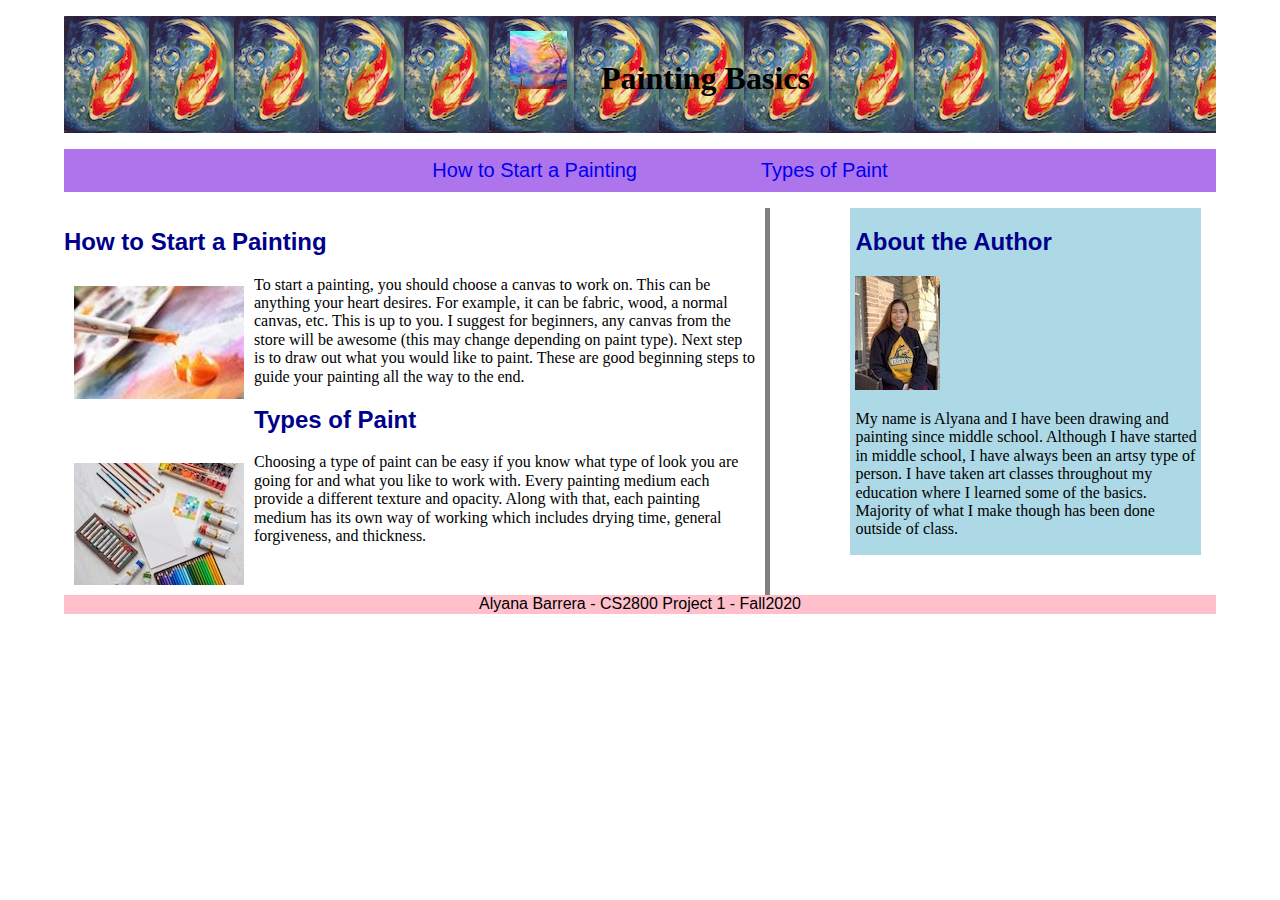
<file: project1/index.html>
<!DOCTYPE html>
<html lang="en">
<head> 
    <title>Painting Basics</title>
    <meta charset="utf-8">
    <meta name="viewport" content="width=device-width, initial-scale=1">
    <link rel="shortcut icon" href="images/favicon.ico">
    <link rel="stylesheet" href="css/normalize.css">
    <link rel="stylesheet" href="css/main.css">
</head>
 <body>
    <header>
        <ul>
        <li><img src="images/logo.jpg" alt="a.barrera"></li>
        <li><h1>Painting Basics</h1></li>
        </ul>
    </header>
    <nav>
        <ul>
        <li><a href="subtopics/start_painting.html">How to Start a Painting</a></li>
        <li><a href="subtopics/types_of_paint.html">Types of Paint</a></li>
        </ul>
    </nav>
    <main>
        <section>
            <a href="subtopics/start_painting.html"><h2>How to Start a Painting</h2></a>
            <a href="subtopics/start_painting.html"><img src="images/start_painting.jpg" alt="a.barrera"></a>
            <p>
                To start a painting, you should choose a canvas to work on. This can be anything your heart desires. For example, it can be fabric, wood, a normal canvas, etc. This is up to you. I suggest for beginners, any canvas from the store will be awesome (this may change depending on paint type). Next step is to draw out what you would like to paint. These are good beginning steps to guide your painting all the way to the end.
            </p>
        </section>
        <section>
            <a href="subtopics/types_of_paint.html"><h2>Types of Paint</h2></a>
            <a href="subtopics/types_of_paint.html"><img src="images/types_of_paint.jpg" alt="a.barrera"></a>
            <p>
                Choosing a type of paint can be easy if you know what type of look you are going for and what you like to work with. Every painting medium each provide a different texture and opacity. Along with that, each painting medium has its own way of working which includes drying time, general forgiveness, and thickness. 
            </p>
        </section>
    </main> 
    <aside>
        <h2>About the Author</h2>
        <img src="images/alyana.jpeg" alt="a.barrera">
        <p>
            My name is Alyana and I have been drawing and painting since middle school. Although I have started in middle school, I have always been an artsy type of person. I have taken art classes throughout my education where I learned some of the basics. Majority of what I make though has been done outside of class. 
        </p>
    </aside>
    <footer>Alyana Barrera - CS2800 Project 1 - Fall2020</footer>
 </body>
</html>
</file>
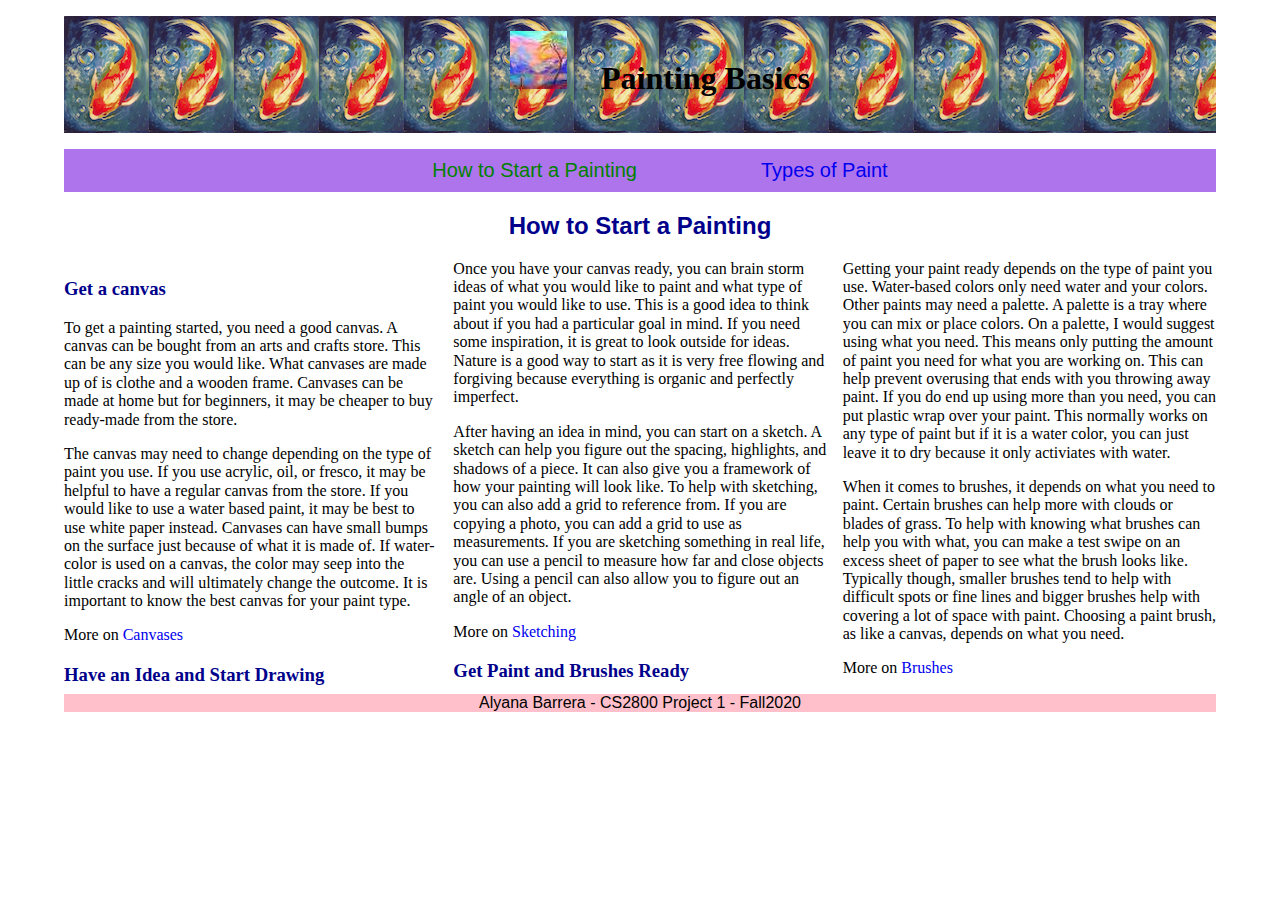
<file: project1/subtopics/start_painting.html>
<!DOCTYPE html>
<html lang="en">
<head> 
    <title>Painting Basics</title>
    <meta charset="utf-8">
    <meta name="viewport" content="width=device-width, initial-scale=1">
    <link rel="shortcut icon" href="../images/favicon.ico">
    <link rel="stylesheet" href="../css/normalize.css">
    <link rel="stylesheet" href="../css/main.css">
</head>
 <body>
    <header>
        <ul>
            <li><a href="../index.html"><img src="../images/logo.jpg" alt="a.barrera"></a></li>
        <li><h1>Painting Basics</h1></li>
        </ul>
    </header>
    <nav>
        <ul>
        <li><a href="start_painting.html" id="current_page">How to Start a Painting</a></li>
        <li><a href="types_of_paint.html">Types of Paint</a></li>
        </ul>
    </nav>
     <h2>How to Start a Painting</h2>
     <article>
     <h3>Get a canvas</h3>
     <p>
         To get a painting started, you need a good canvas. A canvas can be bought from an arts and crafts store. This can be any size you would like. What canvases are made up of is clothe and a wooden frame. Canvases can be made at home but for beginners, it may be cheaper to buy ready-made from the store.
     </p>
     <p>
         The canvas may need to change depending on the type of paint you use. If you use acrylic, oil, or fresco, it may be helpful to have a regular canvas from the store. If you would like to use a water based paint, it may be best to use white paper instead. Canvases can have small bumps on the surface just because of what it is made of. If water-color is used on a canvas, the color may seep into the little cracks and will ultimately change the outcome. It is important to know the best canvas for your paint type.
     </p>
         More on <a href="https://en.wikipedia.org/wiki/Canvas" target="_blank">Canvases
         </a>
      <h3>Have an Idea and Start Drawing</h3>
       <p>
          Once you have your canvas ready, you can brain storm ideas of what you would like to paint and what type of paint you would like to use. This is a good idea to think about if you had a particular goal in mind. If you need some inspiration, it is great to look outside for ideas. Nature is a good way to start as it is very free flowing and forgiving because everything is organic and perfectly imperfect.
      </p>
      <p>
          After having an idea in mind, you can start on a sketch. A sketch can help you figure out the spacing, highlights, and shadows of a piece. It can also give you a framework of how your painting will look like. To help with sketching, you can also add a grid to reference from. If you are copying a photo, you can add a grid to use as measurements. If you are sketching something in real life, you can use a pencil to measure how far and close objects are. Using a pencil can also allow you to figure out an angle of an object. 
      </p>
      More on <a href="https://artwithflo.com/sketching-tips-and-tricks/#:~:text=%2010%20Sketching%20TIPS%20and%20TRICKS%20for%20beginners,shapes.%20Try%20to%20see%20the%20basic...%20More%20">Sketching</a>
    <h3>Get Paint and Brushes Ready</h3>
      <p>
          Getting your paint ready depends on the type of paint you use. Water-based colors only need water and your colors. Other paints may need a palette. A palette is a tray where you can mix or place colors. On a palette, I would suggest using what you need. This means only putting the amount of paint you need for what you are working on. This can help prevent overusing that ends with you throwing away paint. If you do end up using more than you need, you can put plastic wrap over your paint. This normally works on any type of paint but if it is a water color, you can just leave it to dry because it only activiates with water. 
      </p>
      <p>
          When it comes to brushes, it depends on what you need to paint. Certain brushes can help more with clouds or blades of grass. To help with knowing what brushes can help you with what, you can make a test swipe on an excess sheet of paper to see what the brush looks like. Typically though, smaller brushes tend to help with difficult spots or fine lines and bigger brushes help with covering a lot of space with paint. Choosing a paint brush, as like a canvas, depends on what you need. 
      </p>
      More on <a href="https://www.art-is-fun.com/artist-paint-brushes#:~:text=A%20paintbrush%20is%20made%20of%204%20main%20parts%3A,-%20usually%20made%20of%20wood%20or%20acrylic.%20">Brushes</a>
     </article>
<footer>Alyana Barrera - CS2800 Project 1 - Fall2020</footer>
    </body>
</html>
</file>
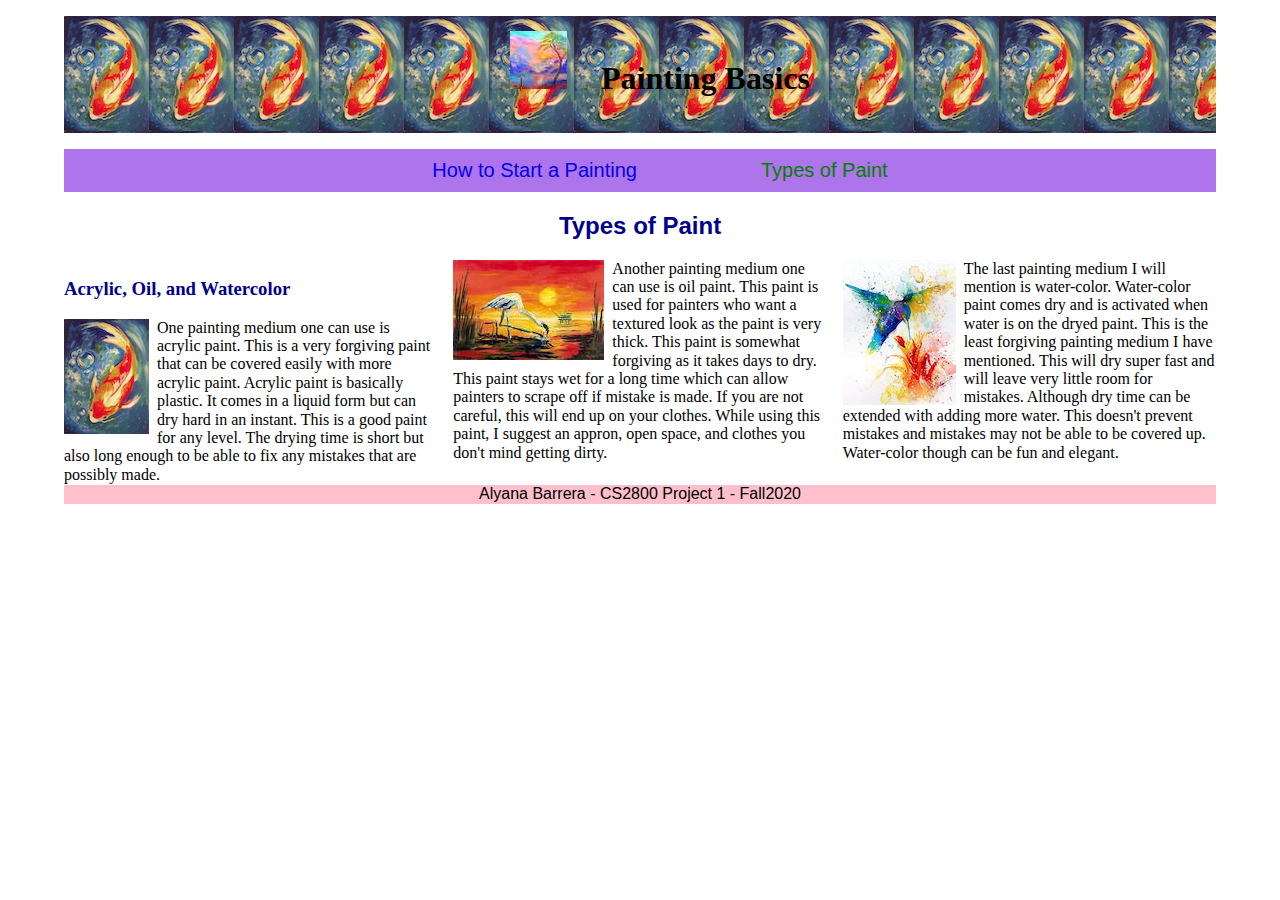
<file: project1/subtopics/types_of_paint.html>
<!DOCTYPE html>
<html lang="en">
<head> 
    <title>Painting Basics</title>
    <meta charset="utf-8">
    <meta name="viewport" content="width=device-width, initial-scale=1">
    <link rel="shortcut icon" href="../images/favicon.ico">
    <link rel="stylesheet" href="../css/normalize.css">
    <link rel="stylesheet" href="../css/main.css">
</head>
 <body>
    <header>
        <ul>
            <li><a href="../index.html"><img src="../images/logo.jpg" alt="a.barrera"></a></li>
        <li><h1>Painting Basics</h1></li>
        </ul>
    </header>
    <nav>
        <ul>
        <li><a href="start_painting.html">How to Start a Painting</a></li>
        <li><a href="types_of_paint.html" id= "current_page">Types of Paint</a></li>
        </ul>
    </nav>
     <h2>Types of Paint</h2>
     <article>
    <h3>Acrylic, Oil, and Watercolor</h3>
     <img src="../images/acrylic.jpg" alt="a.barrera">
     <p> 
         One painting medium one can use is acrylic paint. This is a very forgiving paint that can be covered easily with more acrylic paint. Acrylic paint is basically plastic. It comes in a liquid form but can dry hard in an instant. This is a good paint for any level. The drying time is short but also long enough to be able to fix any mistakes that are possibly made. 
     </p>
     <img src="../images/oil.jpeg" alt="a.barrera">
     <p>Another painting medium one can use is oil paint. This paint is used for painters who want a textured look as the paint is very thick. This paint is somewhat forgiving as it takes days to dry. This paint stays wet for a long time which can allow painters to scrape off if mistake is made. If you are not careful, this will end up on your clothes. While using this paint, I suggest an appron, open space, and clothes you don't mind getting dirty. 
     </p>
     <img src="../images/watercolor.jpg" alt="a.barrera">
     <p>
         The last painting medium I will mention is water-color. Water-color paint comes dry and is activated when water is on the dryed paint. This is the least forgiving painting medium I have mentioned. This will dry super fast and will leave very little room for mistakes. Although dry time can be extended with adding more water. This doesn't prevent mistakes and mistakes may not be able to be covered up. Water-color though can be fun and elegant.
     </p>
     </article>
<footer>Alyana Barrera - CS2800 Project 1 - Fall2020</footer>
    </body>
</html>
</file>
<file: project1/css/main.css>
header {
    background-image: url(../images/acrylic.jpg);
    text-align: center;
}
header ul li {
    display: inline-block;
    padding: 15px;
}
footer {
    background-color: pink;
    text-align: center;
    clear:both;
    font-family: sans-serif;
}
nav {
    background-color: rgb(174,116,236);
    text-align: center;
}
nav ul li {
    display: inline-block;
    padding: 10px 60px 10px 60px;
    font-family: sans-serif;
    font-size: 20px;
}
#current_page {
    color: green;
}
main {
    float: left;
    width: 60%;
    padding-right: 10px;
    border-right: 5px solid grey;
}
main img {
    float: left;
    padding: 10px;
}
aside {
    background-color: lightblue;
    float: right;
    width: 30%;
    margin-right: 15px;
    padding-left: 5px;
}
aside h2 {
    text-align: left;
}
body {
    width: 90%;
    margin-left: auto;
    margin-right: auto;
}
main h2 {
    color: darkblue;
    font-family: sans-serif;
    text-align: left;
}
article {
    column-count: 3;
    column-width: 200px;
}
article img {
    float: left;
    padding-right: 8px;
}
h2 {
    color: darkblue;
    font-family: sans-serif;
    text-align: center;
}
a {
    text-decoration: none;
}
h3 {
    color: darkblue;
}
</file>
